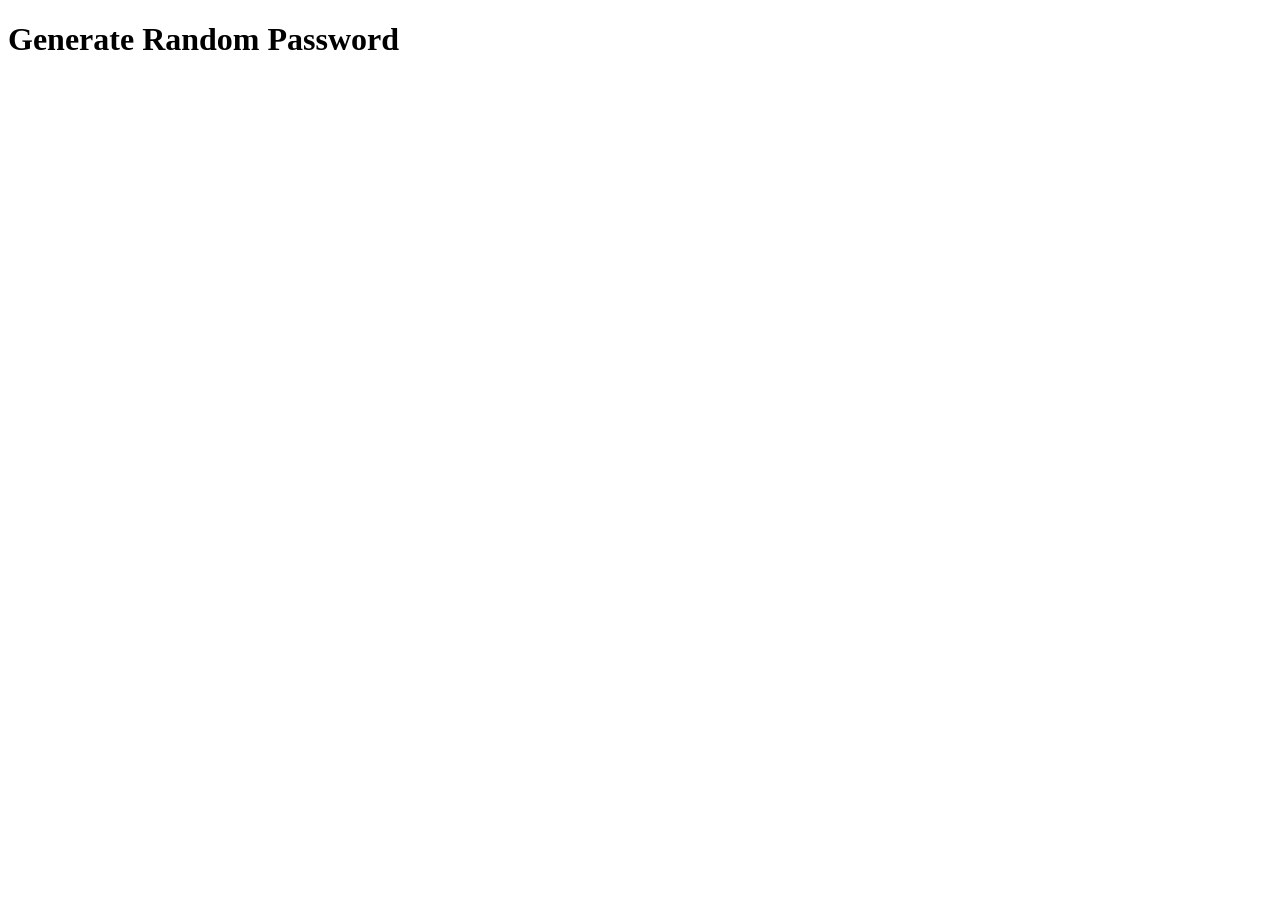
<file: index.html>
<!DOCTYPE html>
<html lang="en">
<head>
    <meta charset="UTF-8">
    <meta name="viewport" content="width=device-width, initial-scale=1.0">
    <title>Generate Random Password</title>
    <!-- <link rel="stylesheet" href="style.css"> -->
</head>
<body>
    <h1>Generate Random Password</h1>

   
    <script src="index.js"></script>
</body>
</html>
</file>
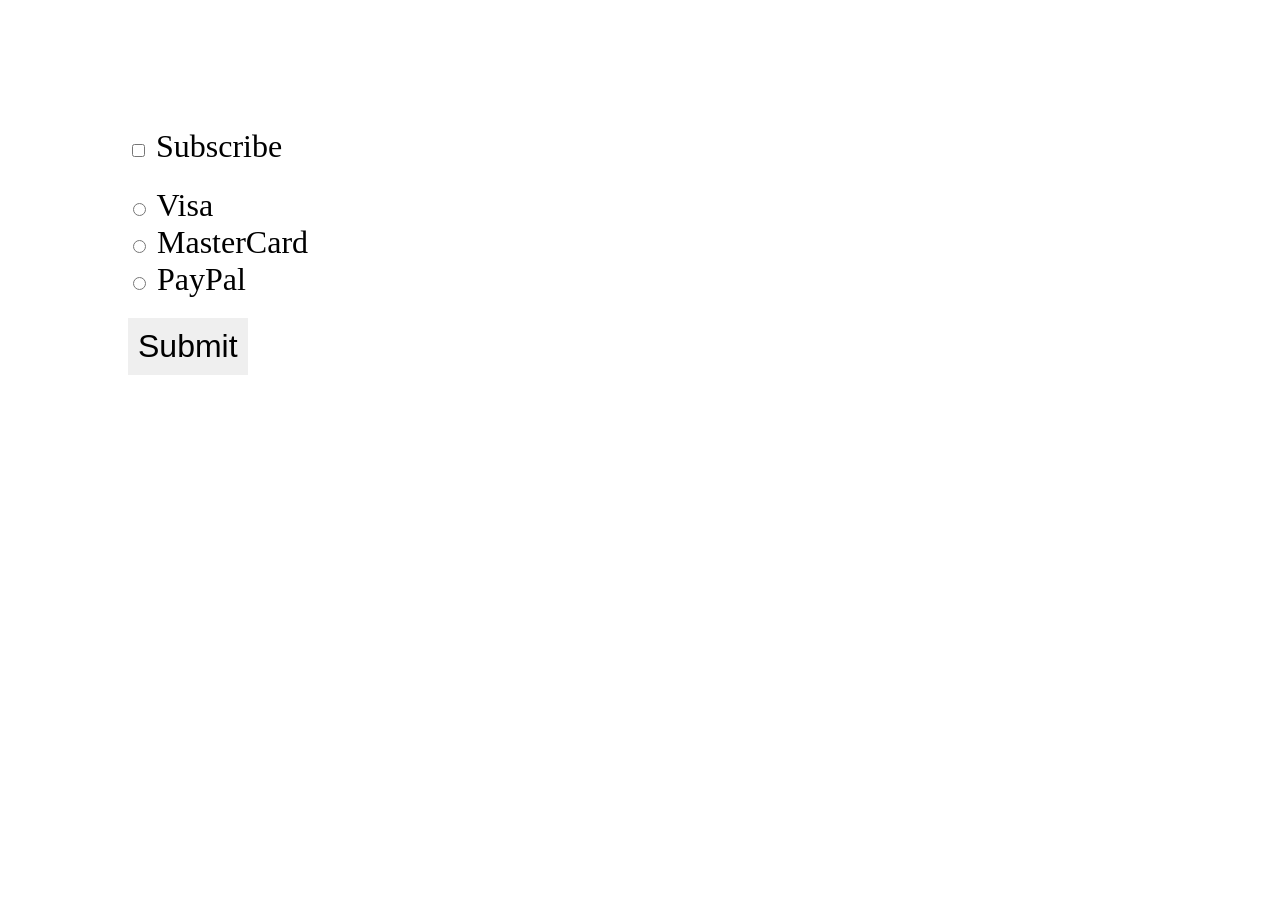
<file: CheckRadioBtn/index.html>
<!DOCTYPE html>
<html lang="en">
<head>
    <meta charset="UTF-8">
    <meta name="viewport" content="width=device-width, initial-scale=1.0">
    <title>Check Box & Radio Button</title>
    <link rel="stylesheet" href="style.css">
</head>
<body>
    <input type="checkbox" id="myCheckbox">
    <label for="myCheckbox">Subscribe</label>
    <br>
        <input type="radio" id="visaBtn" name="card">
        <label for="visaBtn">Visa</label><br>
        <input type="radio" id="masterCardBtn" name="card">
        <label for="masterCardBtn">MasterCard</label><br>
        <input type="radio" id="paypalBtn" name="card">
        <label for="paypalBtn">PayPal</label>

        <button type="submit" id="mySubmit">Submit</button>
        
        <p id="subResult"></p>

        <p id="paymentResult"></p>



    <script src="index.js"></script>
</body>
</html>
</file>
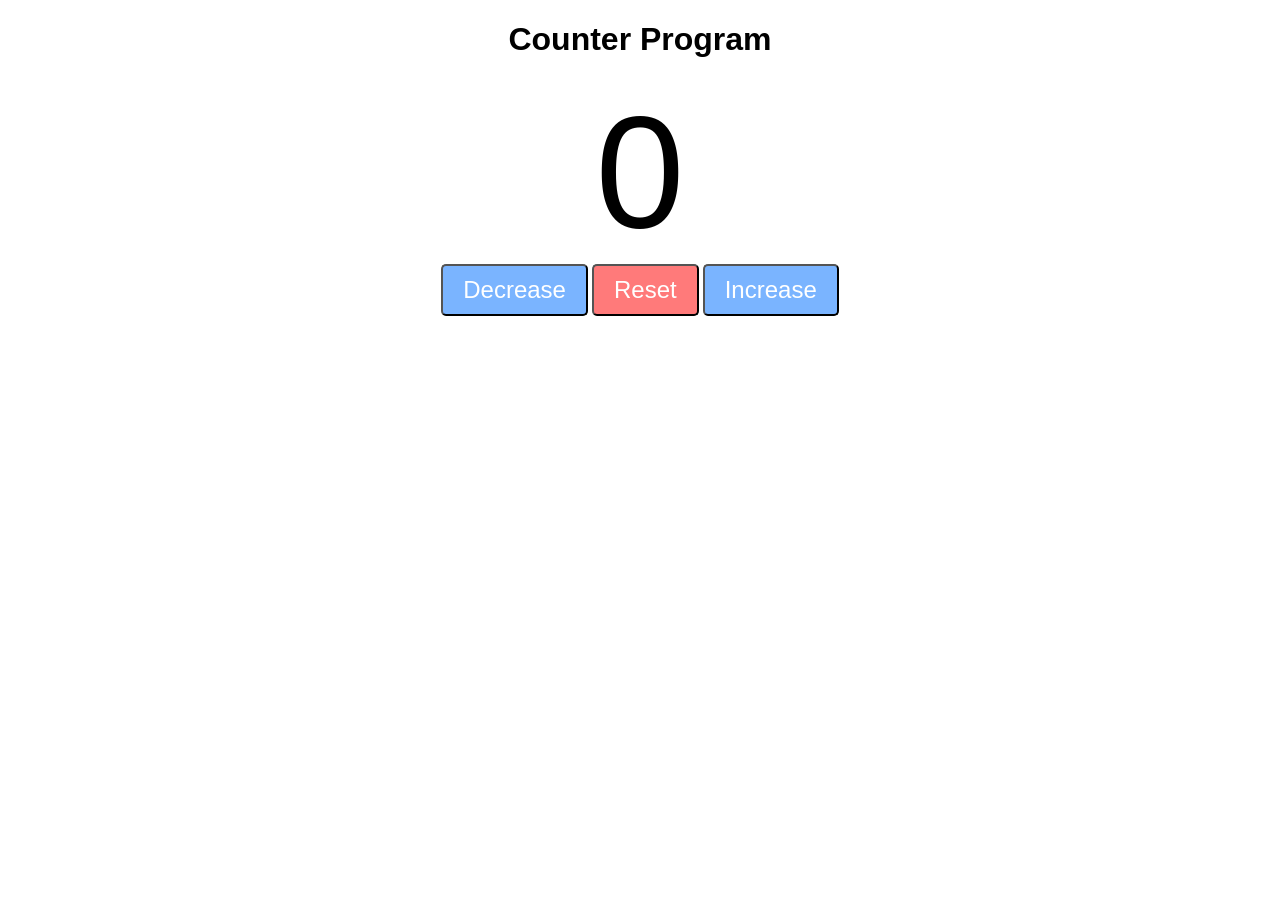
<file: counterProgram/index.html>
<!DOCTYPE html>
<html lang="en">
<head>
    <meta charset="UTF-8">
    <meta name="viewport" content="width=device-width, initial-scale=1.0">
    <title>Counter Program</title>
    <link rel="stylesheet" href="style.css">
</head>
<body>
    <h1>Counter Program</h1>

    <label id="countLabel">0</label>
    <div id="buttonContainer">
    <button id="decrease" class="buttons">Decrease</button>
    <button id="reset" class="buttons-reset">Reset</button>
    <button id="increase" class="buttons">Increase</button>
    </div>
    <script src="index.js"></script>
</body>
</html>
</file>
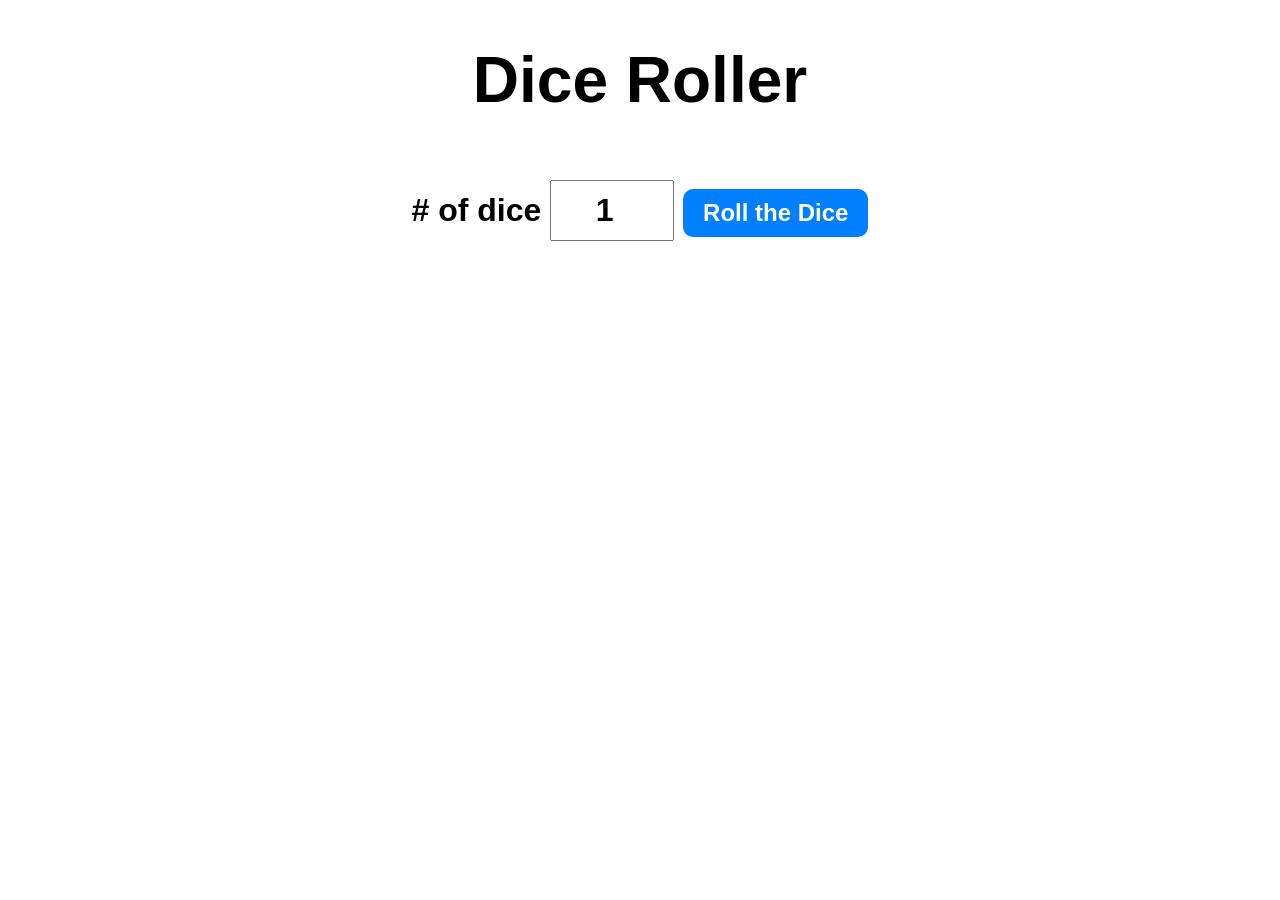
<file: diceroller/index.html>
<!DOCTYPE html>
<html lang="en">
<head>
    <meta charset="UTF-8">
    <meta name="viewport" content="width=device-width, initial-scale=1.0">
    <title>Dice Roller</title>
    <link rel="stylesheet" href="style.css">
</head>
<body>

    <div id="container">
        <h1>Dice Roller</h1>
        <label> # of dice</label>
        <input type="number"  id="numOfDice" min="1" value="1">
        <button id="rollButton" onclick="rollDice()">Roll the Dice</button>

        <div id="diceResult"></div>
        <div id="diceImages"></div>
    </div>
    
    <script src="index.js"></script>
</body>
</html>
</file>
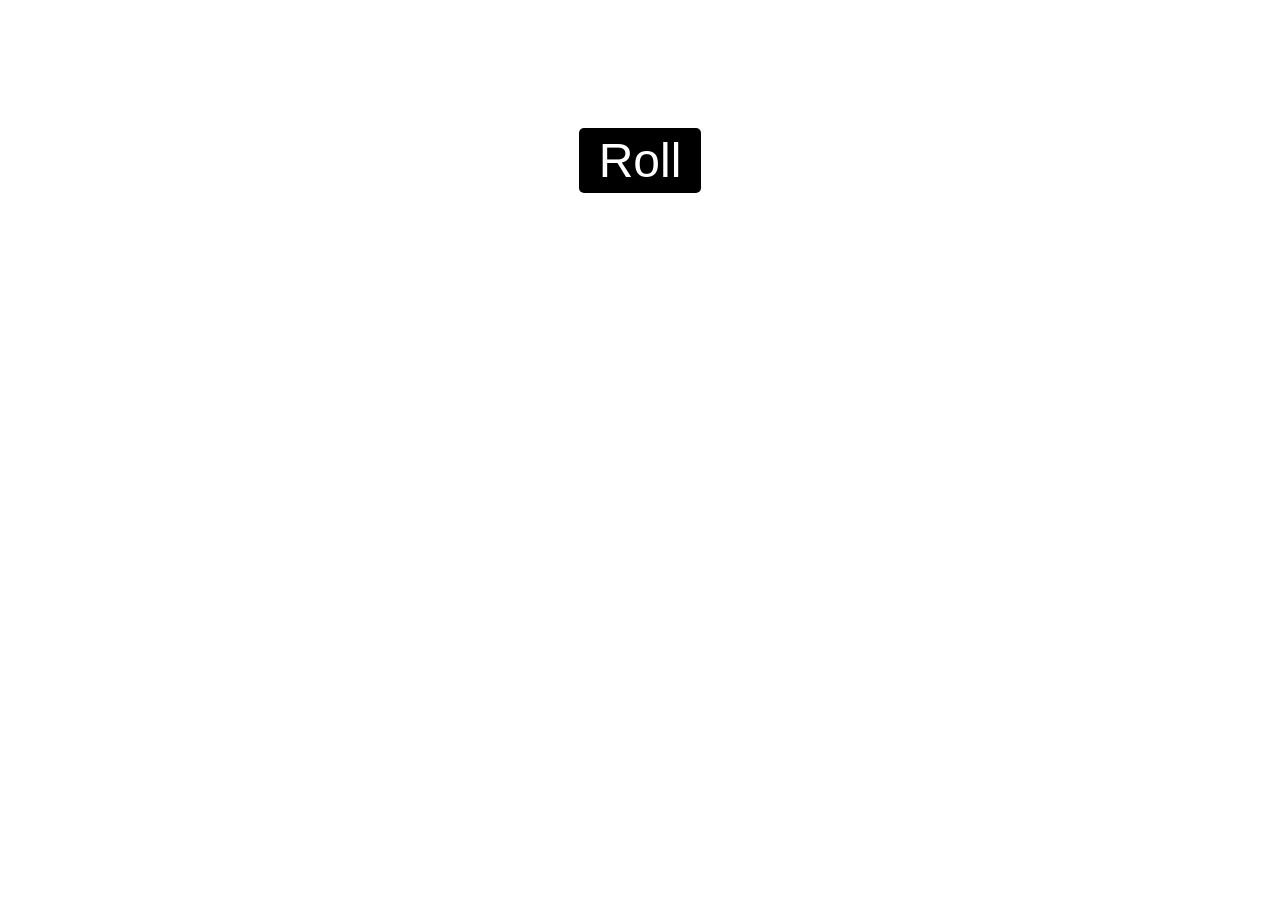
<file: RandNumGenerator/index.html>
<!DOCTYPE html>
<html lang="en">
<head>
    <meta charset="UTF-8">
    <meta name="viewport" content="width=device-width, initial-scale=1.0">
    <title>Random Number Generator</title>
    <link rel="stylesheet" href="style.css">
</head>
<body>
    
    <button id="myButton">Roll</button> <br><br>
    <label id="label1" class="myLabels"></label>
    <label id="label2" class="myLabels"></label>
    <label id="label3" class="myLabels"></label>
    <script src="index.js"></script>
</body>
</html>
</file>
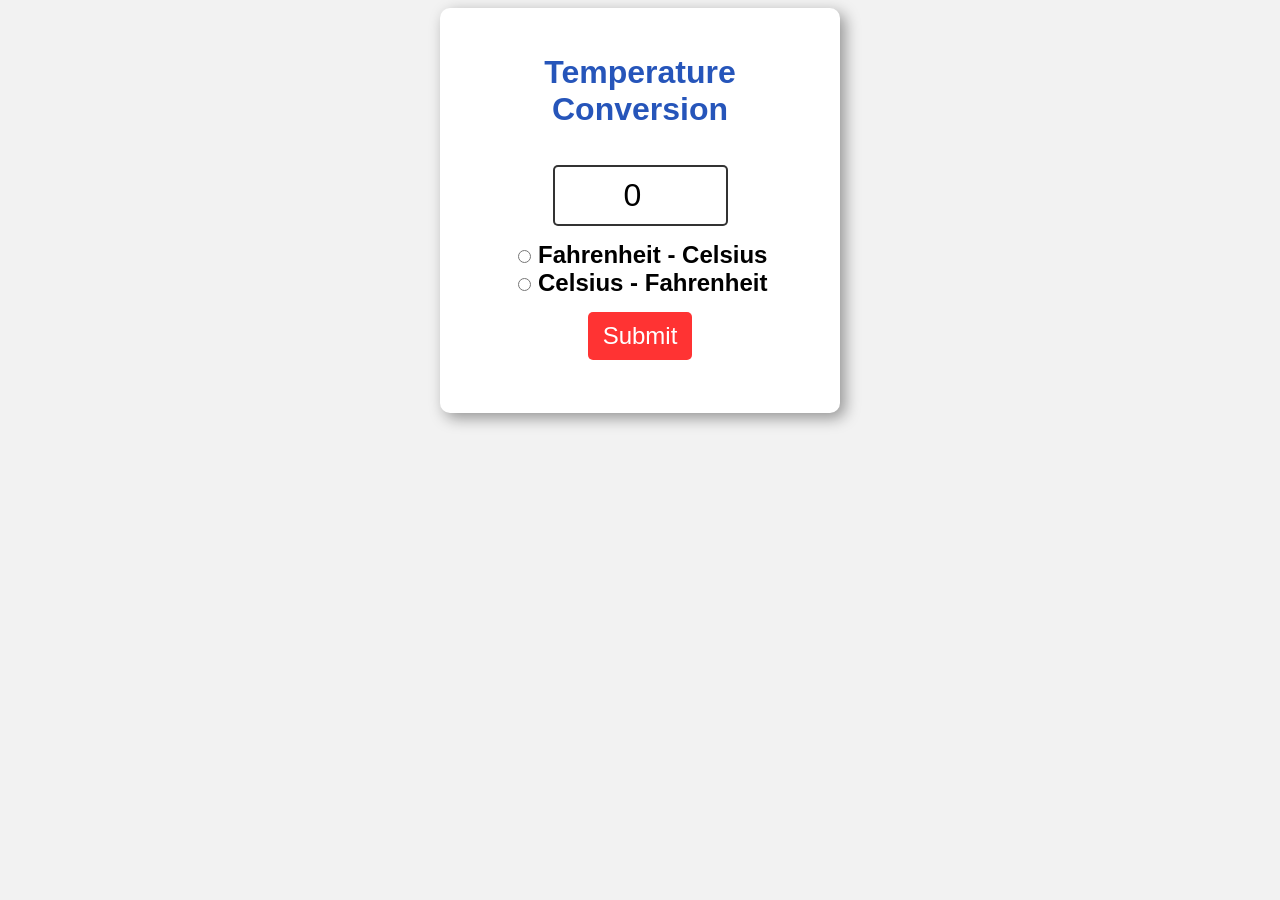
<file: temperatureConverter/index.html>
<!DOCTYPE html>
<html lang="en">
<head>
    <meta charset="UTF-8">
    <meta name="viewport" content="width=device-width, initial-scale=1.0">
    <title>Temperature Converter</title>
    <link rel="stylesheet" href="style.css">
</head>
<body>
   <form action="">
        <h1>Temperature Conversion</h1>
        <input type="number" id="textBox" value="0"><br>

        <input type="radio" id="toCelsius" name="tempUnit">
        <label for="toCelsius">Fahrenheit - Celsius</label><br>

        <input type="radio" id="toFahrenheit" name="tempUnit" value="fahrenheit">
        <label for="toFahrenheit">Celsius - Fahrenheit</label><br>
        
        <button type="button" onclick="convert()">Submit</button>

        <p id="result"></p>
    </form>
    <script src="index.js"></script>
</body>
</html>
</file>
<file: style.css>
h1{
    text-align: center;
    font-family: Arial, Helvetica;
}
#countLabel{
    display: block;
    text-align: center;
    font-size: 10em;
    font-family: Arial, Helvetica;
}

#buttonContainer{
    text-align: center ;
    gap: 1em;
}
.buttons{
    padding: 10px 20px;
    font-size: 1.5em;
    color: white;
    background-color: hsl(214, 100%, 74%);
    border-radius: 5px;
    cursor: pointer;
    transition: background-color 0.3s ease;
}
.buttons:hover{
    background-color: hsl(214, 100%, 60%);
}
.buttons-reset{
    padding: 10px 20px;
    font-size: 1.5em;
    color: white;
    background-color: hsl(0, 100%, 74%);
    border-radius: 5px;
    cursor: pointer;
    transition: background-color 0.3s ease;
}
.buttons-reset:hover{
    background-color: hsl(0, 100%, 60%);
}
</file>
<file: CheckRadioBtn/style.css>
body{
    font-family: verdana;
    font-size: 2em;
    margin: 10%;
}

#mySubmit{
    display: block;
    margin-top: 30px;
    padding: 10px;
    font-size: 1em;
    margin-top: 20px;
    border: none;
}
#mySubmit:hover{
    background-color: lightblue;
    cursor: pointer;
}

#myCheckbox{
    margin-bottom: 30px;
    padding: 10px;
    font-size: 1em;
}
</file>
<file: counterProgram/style.css>
h1{
    text-align: center;
    font-family: Arial, Helvetica;
}
#countLabel{
    display: block;
    text-align: center;
    font-size: 10em;
    font-family: Arial, Helvetica;
}

#buttonContainer{
    text-align: center ;
    gap: 1em;
}
.buttons{
    padding: 10px 20px;
    font-size: 1.5em;
    color: white;
    background-color: hsl(214, 100%, 74%);
    border-radius: 5px;
    cursor: pointer;
    transition: background-color 0.3s ease;
}
.buttons:hover{
    background-color: hsl(214, 100%, 60%);
}
.buttons-reset{
    padding: 10px 20px;
    font-size: 1.5em;
    color: white;
    background-color: hsl(0, 100%, 74%);
    border-radius: 5px;
    cursor: pointer;
    transition: background-color 0.3s ease;
}
.buttons-reset:hover{
    background-color: hsl(0, 100%, 60%);
}
</file>
<file: diceroller/style.css>
#container{
    font-family: Arial, sans-serif;
    text-align: center;
    font-size: 2rem;
    font-weight: bold;
}

button{
    font-size: 1.5rem;
    padding: 10px 20px;
    border-radius: 10px;
    border: none;
    background-color: hsl(210, 100%, 50%);
    color: white;
    margin-top: 20px;
    font-weight: bold;
    cursor: pointer;
}

button:hover{
    background-color: hsl(210, 100%, 40%);
}

button:active{
    background-color: hsl(210, 100%, 30%);
}

input{
    font-size: 2rem;
    padding: 10px;
    font-weight: bold;
    margin-top: 20px;
    width: 100px;
    text-align: center;
}

#diceResult{
    margin: 25px
}
#diceImages img{
    width: 150px;
    margin: 5px 
}
</file>
<file: RandNumGenerator/style.css>
body{
    font-family: verdana;
    text-align: center;
    margin: 10% auto;
}
#myButton{
    font-size: 3em;
    background-color: black;
    color: white;
    padding: 5px 20px;
    border: none;
    border-radius: 5px;
    cursor: pointer;
}
.myLabels{
    display: inline;
    margin-top: 20px;
    margin-left: 10px;
    font-size: 3em;
}
</file>
<file: temperatureConverter/style.css>
body{
    font-family: Arial, Helvetica, sans-serif;
    background-color: hsl(0, 0%, 95%);
}

h1{
    text-align: center;
    color: hsl(221, 66%, 44%);
}

form{
    background-color: hsl(0, 0%, 100%);
    text-align: center;
    max-width: 350px;
    margin: auto;
    padding: 25px;
    border-radius: 10px;
    box-shadow: 5px 5px 15px hsla(0, 0%, 0%, 0.393);
}

#textBox{
    width: 50%;
    text-align: center;
    font-size: 2em;
    padding: 10px;
    margin: 15px 0;
    box-sizing: border-box;
    border: 2px solid hsl(0, 0%, 0%, 0.8);
    border-radius: 5px;
}

label{
    font-size: 1.5em;
    font-weight: bold;
}

button{
    margin-top: 15px;
    background-color: hsl(0, 100%, 60%);
    font-size: 1.5em;
    color: white;
    padding: 10px 15px;
    border: none;
    border-radius: 5px;
    cursor: pointer;
}

button:hover{
    background-color: hsl(0, 100%, 50%);
}

#result{
    margin-top: 20px;
    font-weight: bold;
    font-size: 1.75em;
}
</file>
